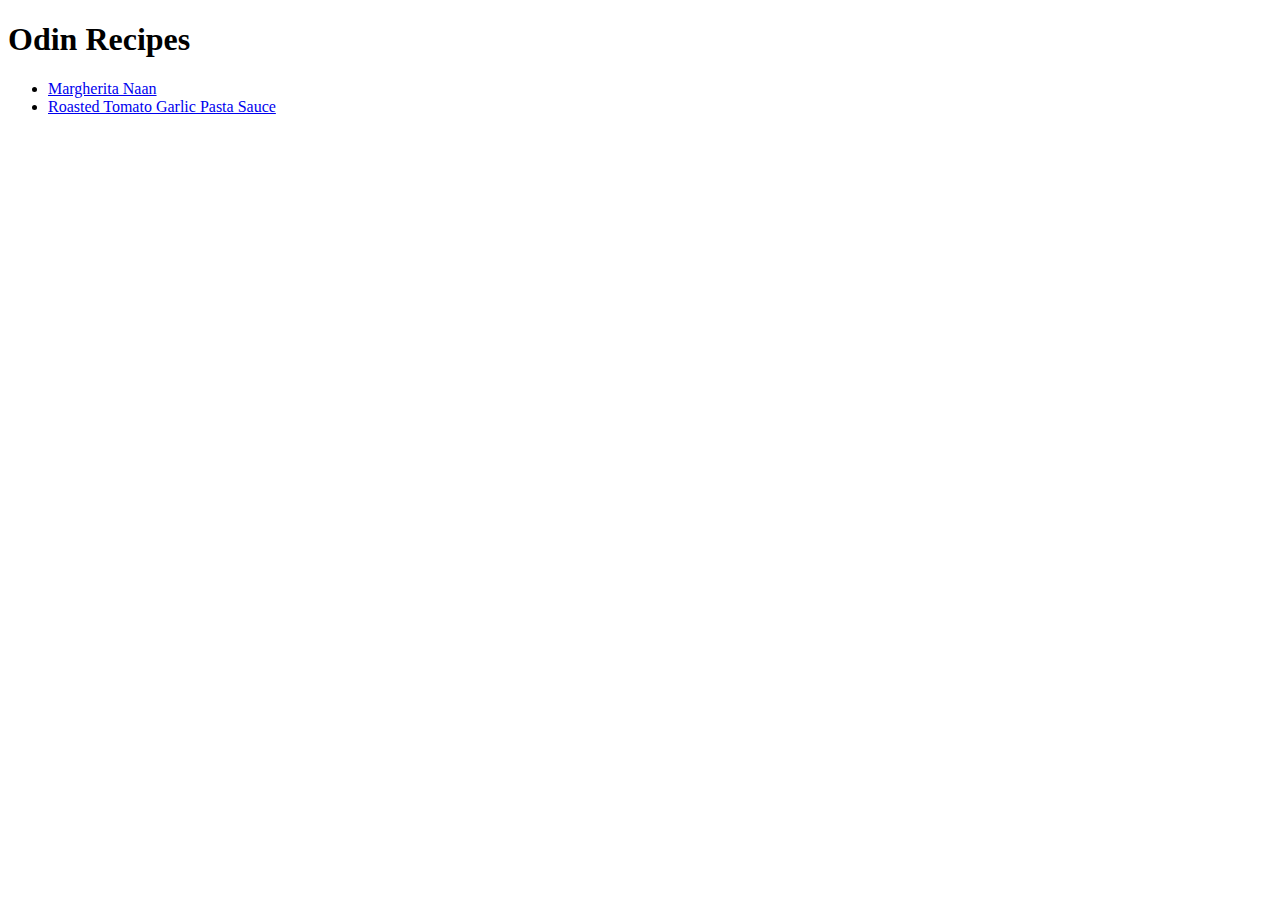
<file: index.html>
<!DOCTYPE html>
<html lang="en">
    <head>
        <meta charset="utf-8">
        <title>Odin Recipes | The Odin Project</title>
    </head>

    <body>
        <h1>Odin Recipes</h1>
        <ul>
            <li><a href="recipes/margherita-naan.html">Margherita Naan</a></li>
            <li><a href="recipes/sauce.html">Roasted Tomato Garlic Pasta Sauce</a></li>
        </ul>
        
    </body>
</html>
</file>
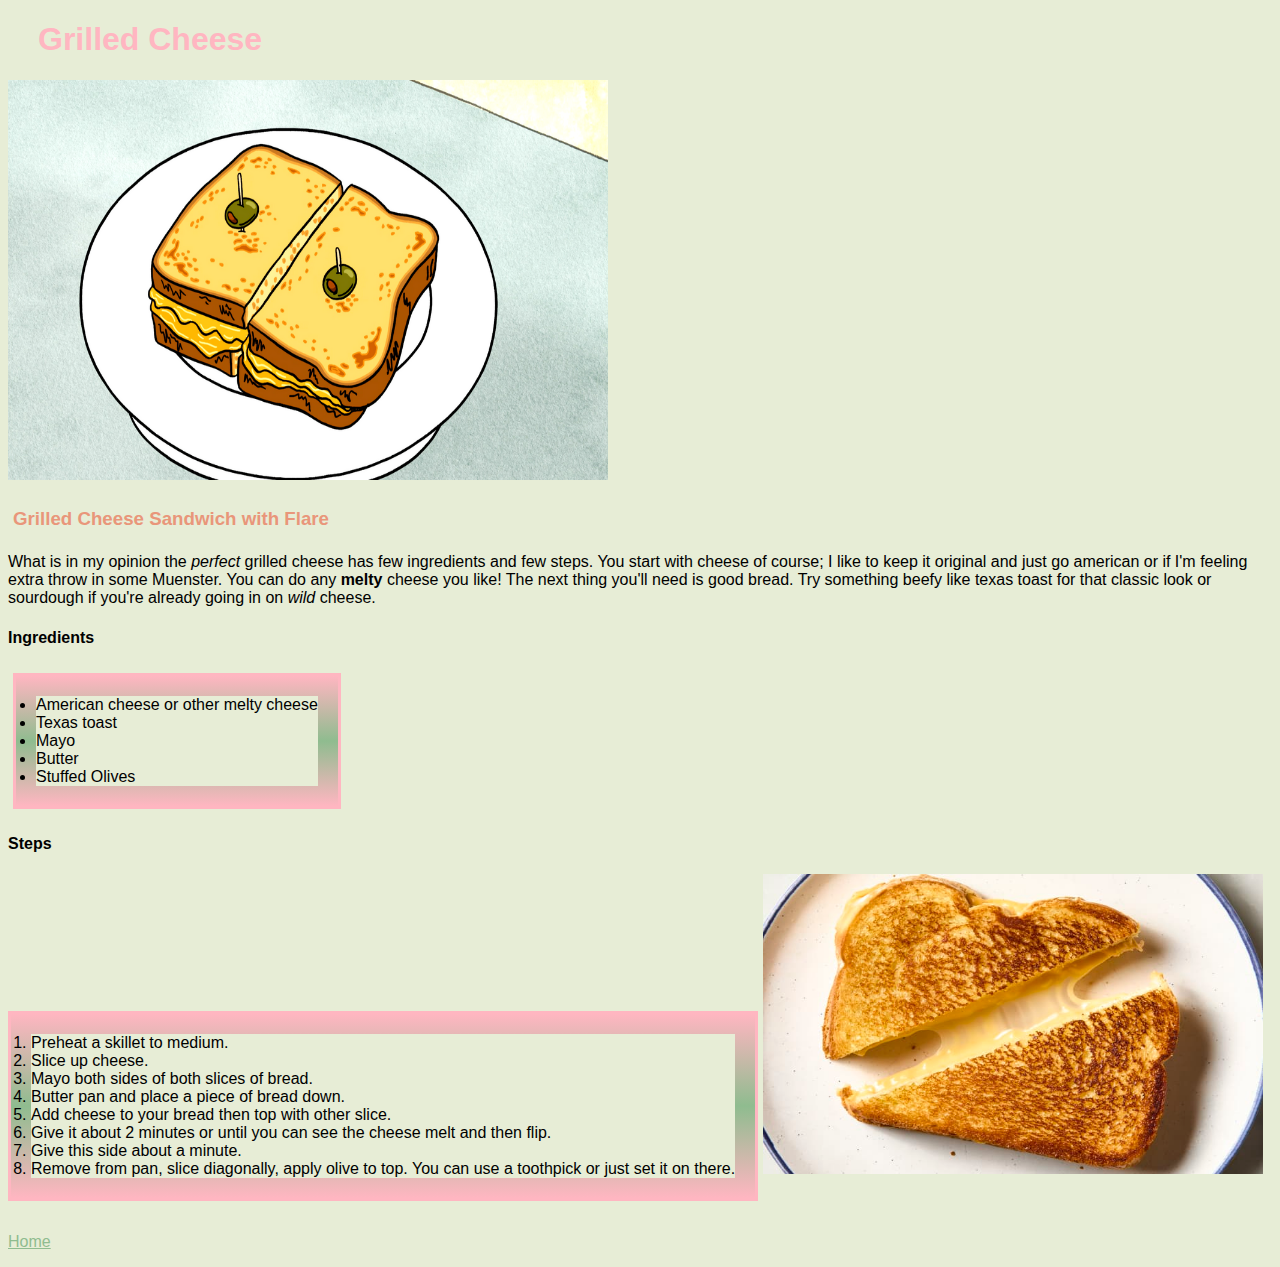
<file: recipes/grilled-cheese.html>
<!DOCTYPE html>
<html lang="en">
    <head>
        <meta charset="UTF-8">
        <title>Grilled Cheese | Odin Recipes Project</title>
        <link rel="stylesheet" href="../style.css">
    </head>

    <body>
        <h1>Grilled Cheese</h1>
            <img src="../img/Grilled-Cheese.png" alt="A picture of a Grilled Cheese Deluxe from Regular Show." width="600" height="400">
        <h3>Grilled Cheese Sandwich with Flare</h3>
            <p>What is in my opinion the <em>perfect</em> grilled cheese has few ingredients and few steps. You start with cheese of course; I like 
                to keep it original and just go american or if I'm feeling extra throw in some Muenster. You can do any <strong>melty</strong> cheese you like!
                The next thing you'll need is good bread. Try something beefy like texas toast for that classic look or sourdough if you're
                already going in on <em>wild</em> cheese.</p>
        <h4>Ingredients</h4>
                <ul>
                    <li>American cheese or other melty cheese</li>
                    <li>Texas toast</li>
                    <li>Mayo</li>
                    <li>Butter</li>
                    <li>Stuffed Olives</li>
                </ul>
        <h4>Steps</h4>
                <ol>
                    <li>Preheat a skillet to medium.</li>
                    <li>Slice up cheese.</li>
                    <li>Mayo both sides of both slices of bread.</li>
                    <li>Butter pan and place a piece of bread down.</li>
                    <li>Add cheese to your bread then top with other slice.</li>
                    <li>Give it about 2 minutes or until you can see the cheese melt and then flip.</li>
                    <li>Give this side about a minute.</li>
                    <li>Remove from pan, slice diagonally, apply olive to top. You can use a toothpick or just set it on there.</li>
                </ol>
        <img src="../img/Live-Grilled-Cheese.png" alt="A real live grilled cheese." width="500" height="300">
        <p>
            <a href="../index.html">Home</a>
        </p>
    </body>
</html>
</file>
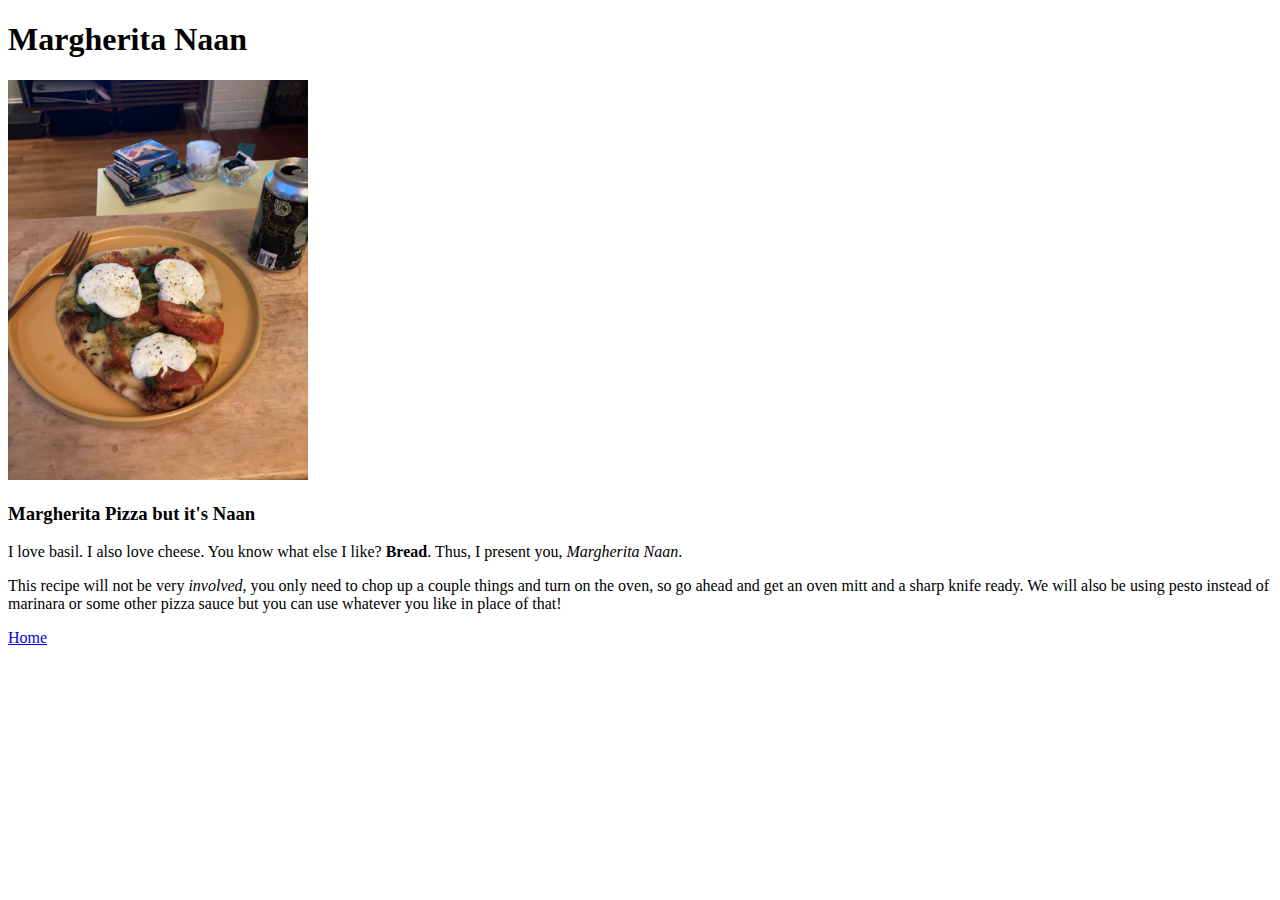
<file: recipes/margherita-naan.html>
<!DOCTYPE html>
<html lang="en">
    <head>
        <meta charset="utf-8">
        <title>Margherita Naan | Odin Recipes Project</title>
    </head>
    <body>
        <h1>Margherita Naan</h1>
        <img src="../img/naan-plated.jpg" alt="Finished Naan recipe on a plate." width="300" height="400" >
        <h3>Margherita Pizza but it's Naan</h3>
        <p>I love basil. I also love cheese. You know what else I like? <strong>Bread</strong>. Thus, I present you, 
            <em>Margherita Naan</em>.</p>
        <p>This recipe will not be very <em>involved</em>, you only need to chop up a couple things and turn on the
            oven, so go ahead and get an oven mitt and a sharp knife ready. We will also be using pesto instead of marinara
        or some other pizza sauce but you can use whatever you like in place of that!</p>

        <p><a href="../index.html">Home</a></p>
    </body>
</html>
</file>
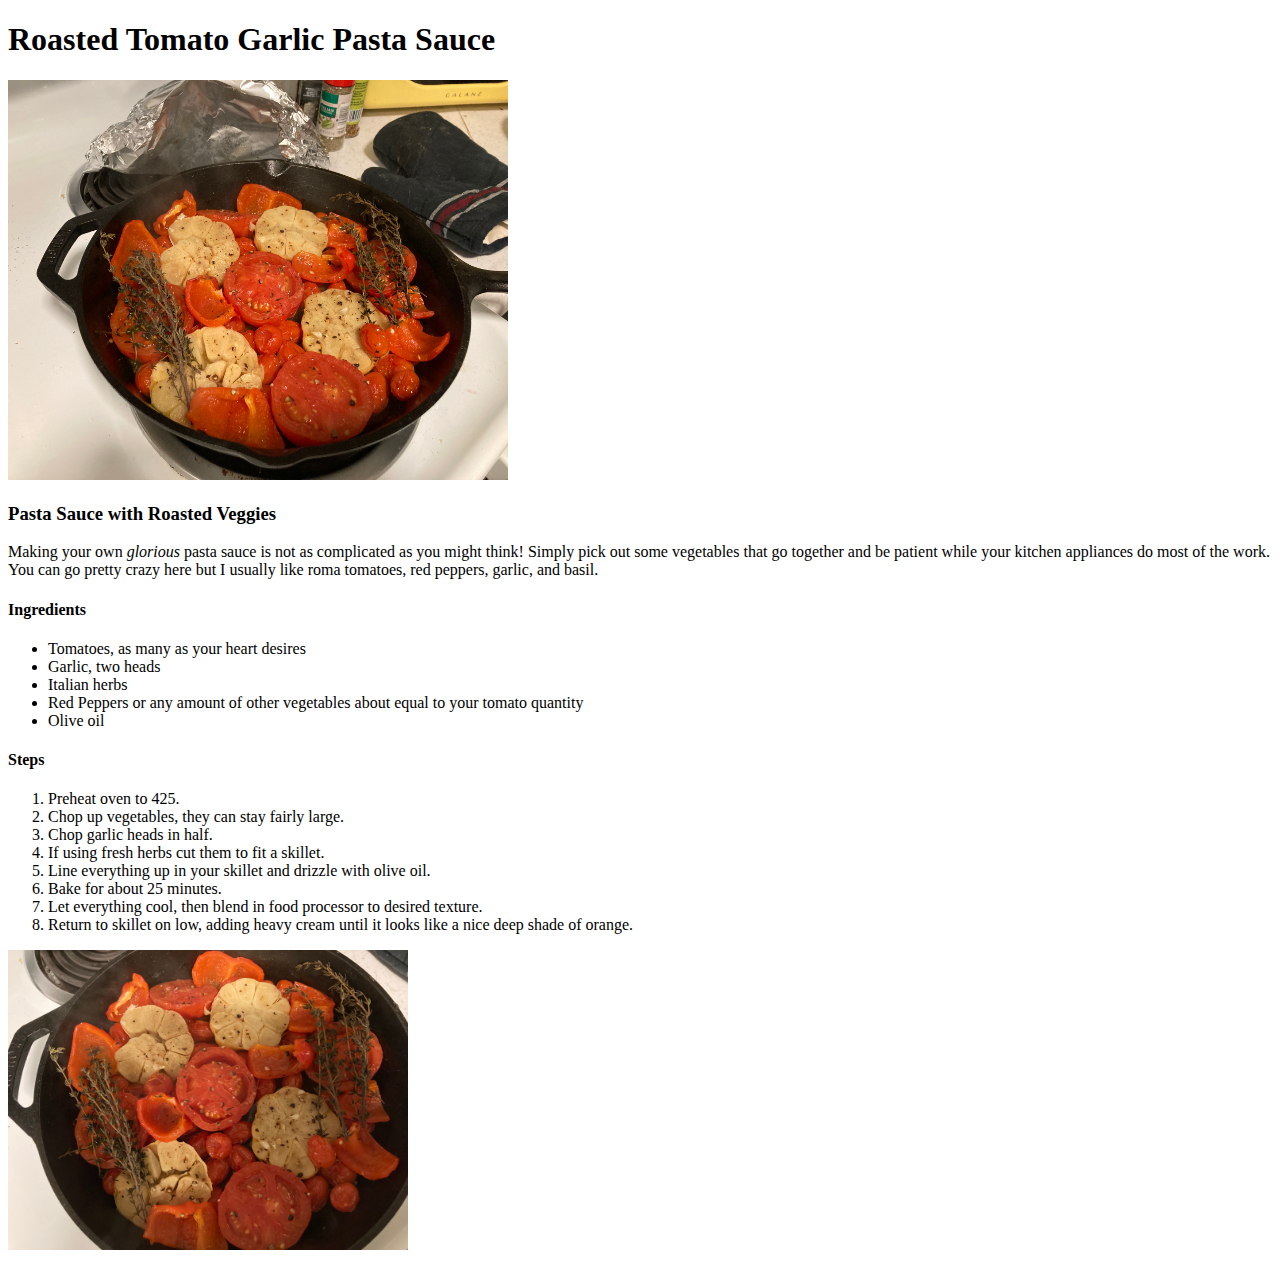
<file: recipes/sauce.html>
<!DOCTYPE html>
<html lang="en">
    <head>
        <meta charset="utf-8">
        <title>Pasta Sauce | Odin Recipes Project</title>
    </head>

    <body>
        <h1>Roasted Tomato Garlic Pasta Sauce</h1>
            <img src="../img/sauce.jpg" alt="Picture of some roasted vegetables and herbs in a skillet." width="500" height="400">

        <h3>Pasta Sauce with Roasted Veggies</h3>
            <p>Making your own <em>glorious</em> pasta sauce is not as complicated as you might think!
               Simply pick out some vegetables that go together and be patient while your kitchen appliances
               do most of the work. You can go pretty crazy here but I usually like roma tomatoes, red peppers, garlic, and basil.</p>

        <h4>Ingredients</h4>
            <ul>
                <li>Tomatoes, as many as your heart desires</li>
                <li>Garlic, two heads</li>
                <li>Italian herbs</li>
                <li>Red Peppers or any amount of other vegetables about equal to your tomato quantity</li>
                <li>Olive oil</li>
            </ul>  

        <h4>Steps</h4>
            <ol>
                <li>Preheat oven to 425.</li>
                <li>Chop up vegetables, they can stay fairly large.</li>
                <li>Chop garlic heads in half.</li>
                <li>If using fresh herbs cut them to fit a skillet.</li>
                <li>Line everything up in your skillet and drizzle with olive oil.</li>
                <li>Bake for about 25 minutes.</li>
                <li>Let everything cool, then blend in food processor to desired texture.</li>
                <li>Return to skillet on low, adding heavy cream until it looks like a nice deep shade of orange.</li>
            </ol>
            <img src="../img/top-down-sauce.jpg" alt="Top down view of roasted vegetables" width="400" height="300">
    </body>
</html>
</file>
<file: style.css>
* {
    box-sizing: border-box;
    background-color: rgb(231, 237, 214);
    font-family: arial, 'Times New Roman', Georgia;
}

h1 {
    color: lightpink;
    width: fit-content;
    margin-left: 30px;
}

/* Images */
.RecipePhoto {
    border-style: solid;
    border-color: rgb(255, 212, 212);
    display: inline;
}

.EndPhotos {
    display: block
}

/* Links */
a:link {
    color: darkseagreen;
}

a:visited {
    color: darkolivegreen;
}

/* Come back after flexbox to line stuff up */
/* Subheaders */
h3 {
    color: darksalmon;
    width: fit-content;
    padding:5px;
}

/* Adding border to list here but for some reason the numbers aren't included in content for box...
    Problem for another day... */

/* Lists */
ol {
    display: inline-block;
    padding: 20px;
    border: 3px solid #FFB6C1;
    background-image: linear-gradient(lightpink, darkseagreen, lightpink);
}

ul {
    display: inline-block;
    padding: 20px;
    border: 3px solid #FFB6C1;
    background-image: linear-gradient(lightpink, darkseagreen, lightpink);
    margin: 5px;
}
</file>
